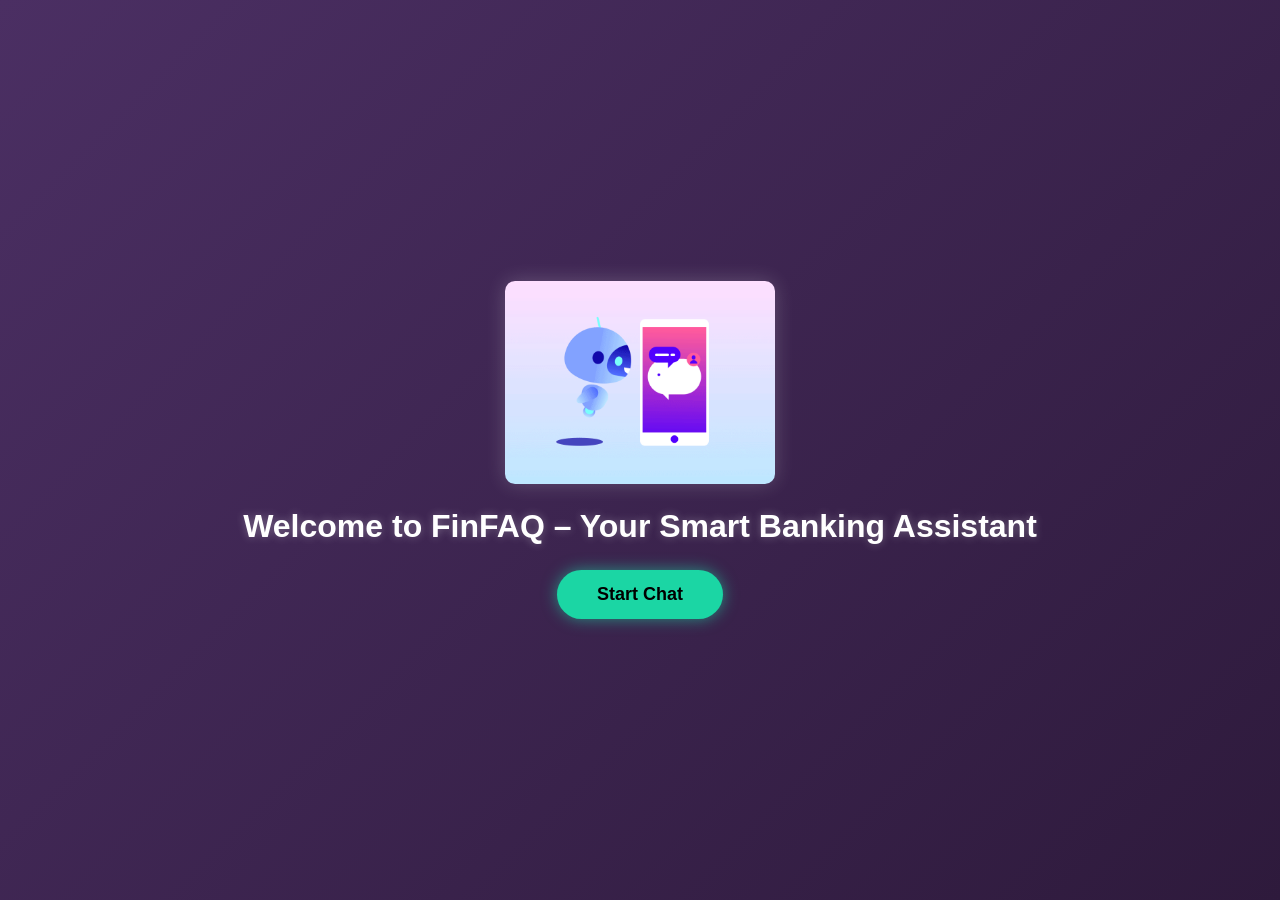
<file: frontend/welcome.html>
<!DOCTYPE html>
<html lang="en">
<head>
  <meta charset="UTF-8" />
  <meta name="viewport" content="width=device-width, initial-scale=1.0" />
  <title>Welcome | FinFAQ Chatbot</title>

  <style>
    body {
      margin: 0;
      padding: 0;
      height: 100vh;
      background: linear-gradient(135deg, #4b2f63, #2e1a3c);
      display: flex;
      justify-content: center;
      align-items: center;
      font-family: 'Poppins', sans-serif;
      color: white;
      overflow: hidden;
    }

    .container {
      text-align: center;
      animation: fadeIn 1.5s ease;
    }

    .welcome-gif {
      width: 270px;
      height: auto;
      margin-bottom: 20px;
      border-radius: 10px;
      box-shadow: 0px 0px 20px rgba(255, 255, 255, 0.2);
    }

    h1 {
      margin: 0;
      font-size: 2rem;
      font-weight: 600;
      text-shadow: 0px 0px 8px rgba(255,255,255,0.3);
    }

    .start-btn {
      margin-top: 25px;
      padding: 14px 40px;
      font-size: 18px;
      font-weight: 600;
      color: #000;
      background: #1BD6A4;
      border: none;
      border-radius: 30px;
      cursor: pointer;
      transition: 0.3s ease;
      box-shadow: 0px 0px 15px rgba(27, 214, 164, 0.6);
    }

    .start-btn:hover {
      background-color: #17b692;
      box-shadow: 0px 0px 25px rgba(27, 214, 164, 0.9);
      transform: scale(1.07);
    }

    @keyframes fadeIn {
      from { opacity: 0; transform: translateY(20px); }
      to { opacity: 1; transform: translateY(0); }
    }
  </style>
</head>

<body>
  <div class="container">
    <!-- Replace this GIF with your own welcome.gif in assets folder -->
    <img src="assets/welcome.gif" alt="Welcome Animation" class="welcome-gif" />

    <h1>Welcome to FinFAQ – Your Smart Banking Assistant</h1>

    <button class="start-btn" onclick="startChat()">
      Start Chat
    </button>
  </div>

  <script>
    function startChat() {
      // Smooth redirection to chatbot UI
      window.location.href = "index.html";
    }
  </script>
</body>
</html>
</file>
